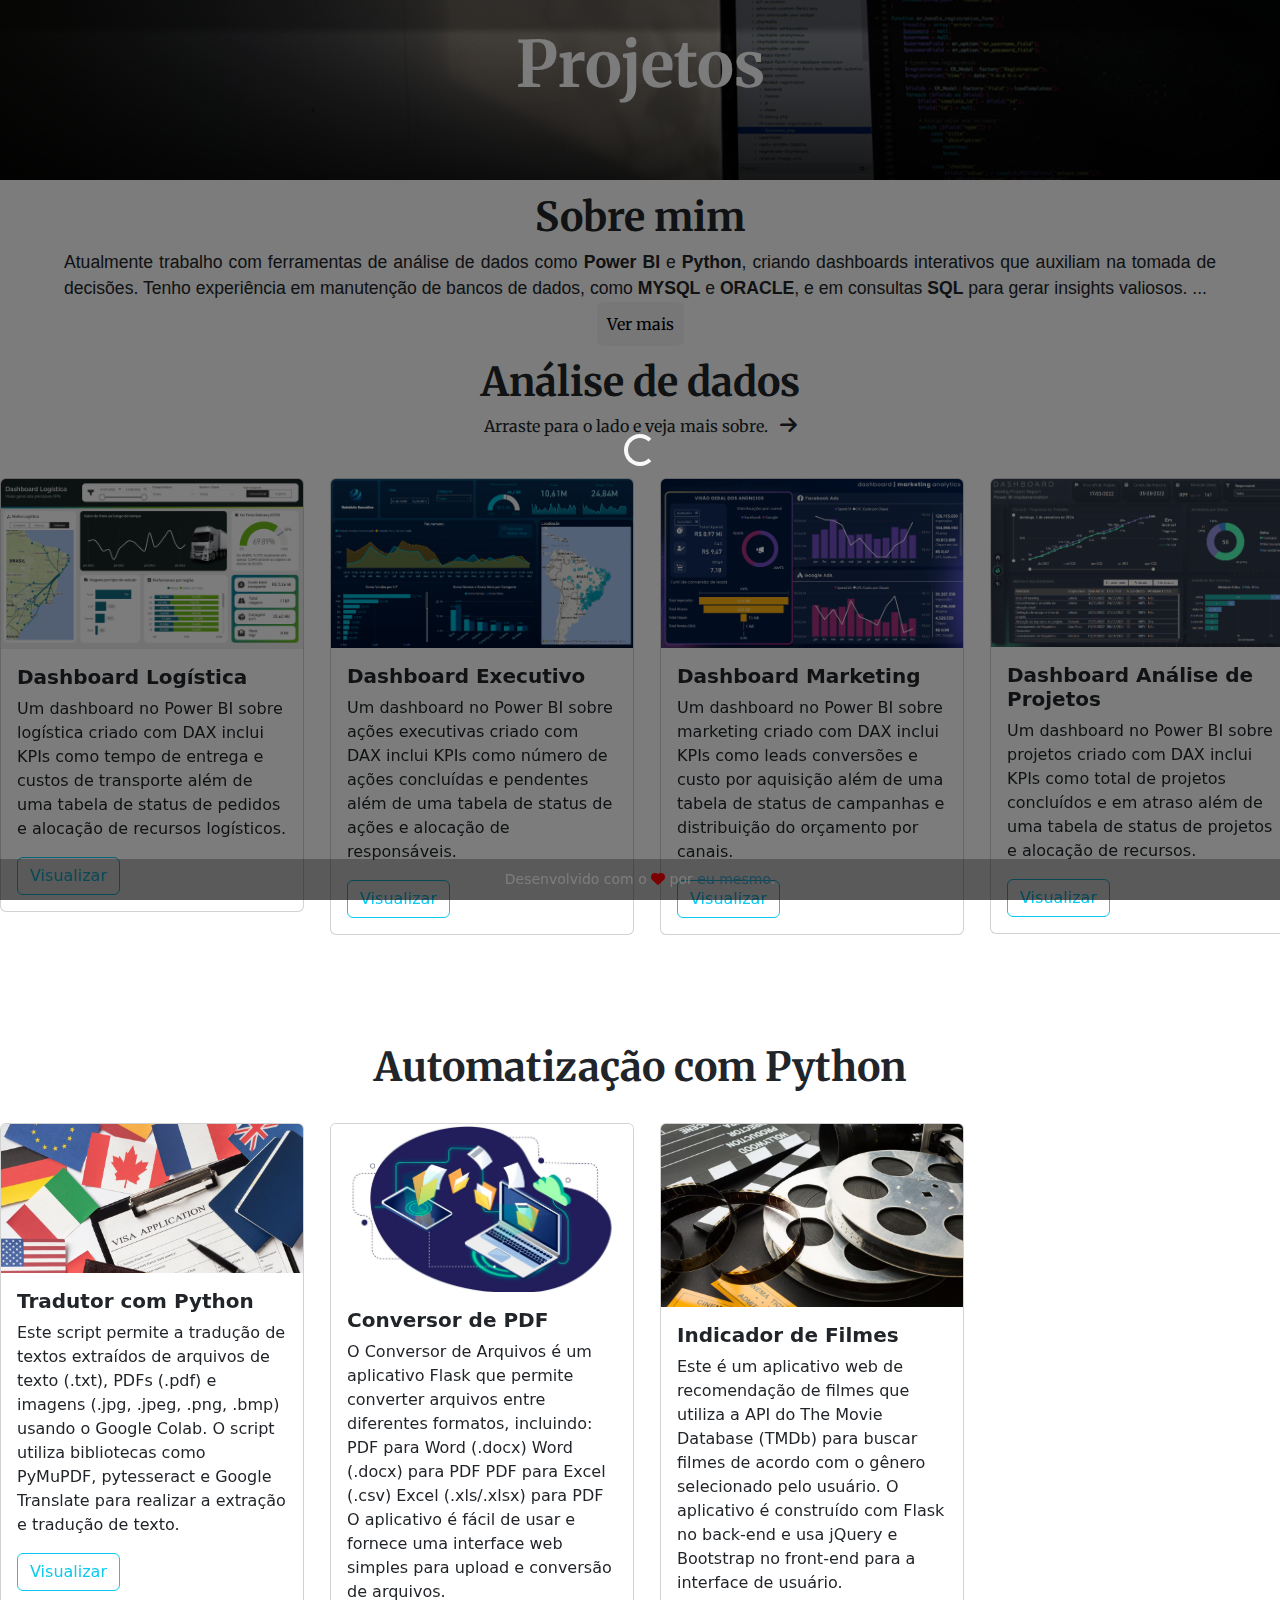
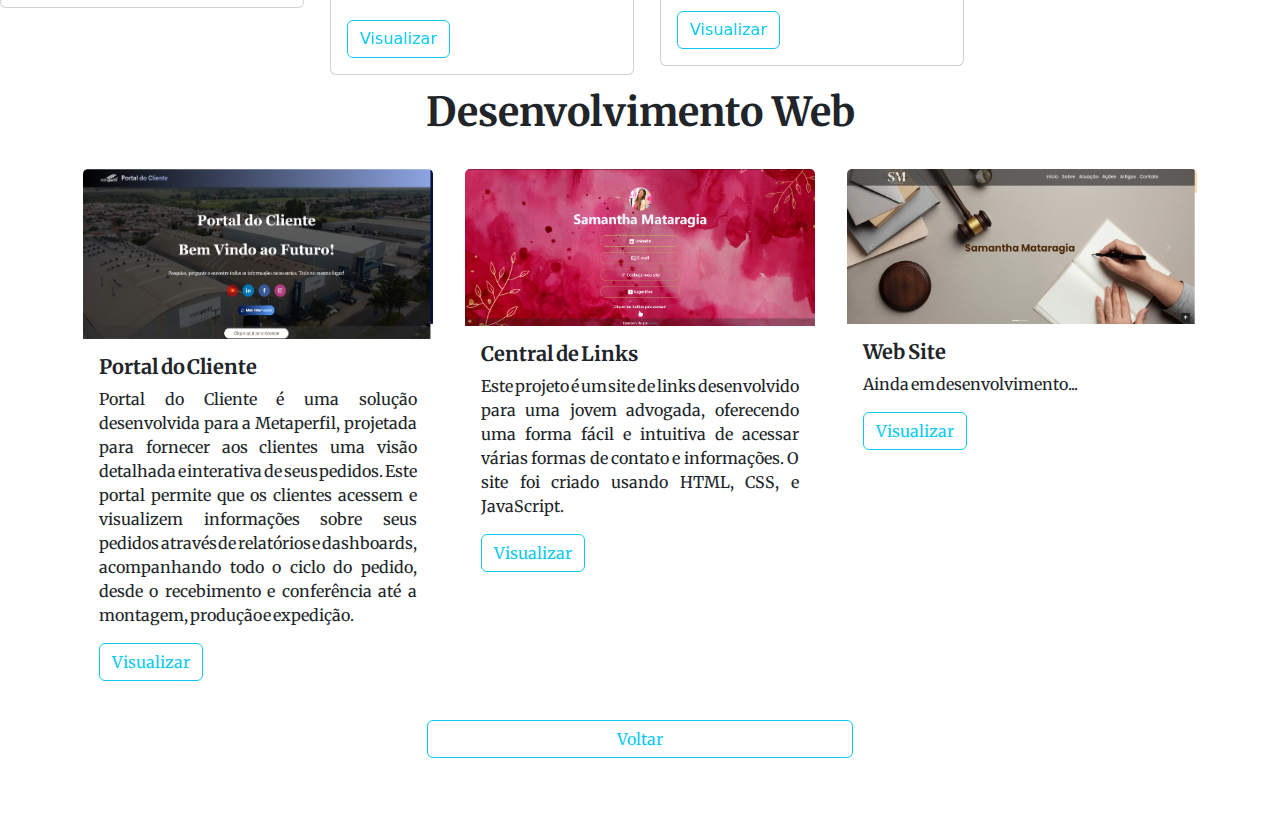
<file: paginas/projetos.html>
<!doctype html>
<html lang="pt-br">
  <head>
    <meta charset="utf-8">
    <meta name="viewport" content="width=device-width, initial-scale=1">
    <title>Projetos</title>
    <link rel="stylesheet" href="/paginas/projetos.css">
    <link rel="stylesheet" href="https://cdnjs.cloudflare.com/ajax/libs/font-awesome/6.0.0-beta3/css/all.min.css">
    <link rel="icon" href="/imagens/analista-de-informacoes.png">
    <link href="https://fonts.googleapis.com/css2?family=Merriweather:wght@400&display=swap" rel="stylesheet">
    <link href="https://cdn.jsdelivr.net/npm/bootstrap@5.3.3/dist/css/bootstrap.min.css" rel="stylesheet" integrity="sha384-QWTKZyjpPEjISv5WaRU9OFeRpok6YctnYmDr5pNlyT2bRjXh0JMhjY6hW+ALEwIH" crossorigin="anonymous">
    <link rel="stylesheet" href="https://cdn.jsdelivr.net/npm/swiper@10/swiper-bundle.min.css">

  </head>
  <body style="overflow-x: hidden; overflow-y:auto;">
    <div class="overlay">
      <div class="loading">
        <div class="spinner-border text-light" role="status">
          <span class="visually-hidden">Loading...</span>
        </div>
      </div>
    </div>

    <section>
        <div class="titulo">
            <h1 style="font-size: 4rem;"><b>Projetos</b></h1>
        </div>
        <div class="detalhes">
            <div class="text">
                <h5><b>Sobre mim</b></h5>
                <p id="moreText" style="font-family: Verdana, Geneva, Tahoma, sans-serif; text-align: justify; max-width: 90%; margin: 0 auto; font-size: 1.1rem; ">
                  Atualmente trabalho com ferramentas de análise de dados como <b>Power BI</b> e <b>Python</b>, criando dashboards interativos que auxiliam na tomada de decisões. Tenho experiência em manutenção de bancos de dados, como <b>MYSQL</b> e <b>ORACLE</b>, e em consultas <b>SQL</b> para gerar insights valiosos.
                  <span id="dots">...</span><span id="more" style="display: none;">
                  <br> Com um foco em planejamento e controle, utilizo indicadores para identificar melhorias em processos, reduzindo custos e aumentando a produtividade. Além disso, realizo conexões com diferentes sistemas e bancos de dados via <b>APIs</b>, extraindo informações essenciais para os responsáveis.
                  <br> Possuo também conhecimento em desenvolvimento web, com <b>HTML</b>, <b>CSS</b>, <b>JavaScript</b>, <b>Node.js</b>, <b>Dart</b> e frameworks como <b>Bootstrap</b> e <b>Flutter</b>, visando automatizar processos e facilitar o uso em dispositivos móveis e desktops. Minhas soluções atendem a mais de <b>500 usuários</b> promovendo eficiência nas operações.
                  </span>
                </p>
                <button onclick="toggleText()" id="myBtn" style="background-color: rgba(128, 128, 128, 0.081); color: rgb(0, 0, 0); padding: 10px; border: none; border-radius:10%; cursor: pointer;">Ver mais</button>
              </div>
            <div class="text">
              <h5><b>Análise de dados</b></h5>
              <p style="word-spacing: 0em">Arraste para o lado e veja mais sobre. <i class="fas fa-arrow-right arrow-icon"></i></p>
          </div>          
            <br>
            <div class="swiper-container" style="overflow-x: hidden;">
              <div class="swiper-wrapper">
                  <!-- Card 1 -->
                  <div class="swiper-slide">
                      <div class="card">
                          <img src="/imagens/dash_logistica.png" class="card-img-top" alt="Dashboard Logística">
                          <div class="card-body">
                              <h5 class="card-title"><b>Dashboard Logística</b></h5>
                              <p class="card-text">Um dashboard no Power BI sobre logística criado com DAX inclui KPIs como tempo de entrega e custos de transporte além de uma tabela de status de pedidos e alocação de recursos logísticos.</p>
                              <a href="https://app.powerbi.com/view?r=eyJrIjoiOGZkMDIwMjctMWRmMi00NjlkLTlkYWQtOTUxODFjZmZjMjUxIiwidCI6IjlhMGM3NmM4LTUyNDYtNDM1Yi05OGRmLTUxMGU0Y2RhYWEzZCJ9" target="_blank" class="btn btn-outline-info">Visualizar</a>
                          </div>
                      </div>
                  </div>
                  <!-- Card 2 -->
                  <div class="swiper-slide">
                    <div class="card">
                      <img src="/imagens/dash_executivo.png" class="card-img-top" alt="...">
                      <div class="card-body">
                          <h5 class="card-title"><b>Dashboard Executivo</b></h5>
                          <p class="card-text">Um dashboard no Power BI sobre ações executivas criado com DAX inclui KPIs como número de ações concluídas e pendentes além de uma tabela de status de ações e alocação de responsáveis.</p>
                          <a href="https://app.powerbi.com/view?r=eyJrIjoiODFjMjc2NWEtZjM5Zi00MmJlLWFkMzYtOWRjOTZlOWY4YWQ4IiwidCI6IjlhMGM3NmM4LTUyNDYtNDM1Yi05OGRmLTUxMGU0Y2RhYWEzZCJ9" target="_blank" class="btn btn-outline-info">Visualizar</a>
                      </div>
                    </div>
                  </div>

                  <!-- Card 3 -->
                  <div class="swiper-slide">
                    <div class="card" >
                      <img src="/imagens/dash_marketing.png" class="card-img-top" alt="...">
                      <div class="card-body">
                          <h5 class="card-title"><b>Dashboard Marketing</b></h5>
                          <p class="card-text">Um dashboard no Power BI sobre marketing criado com DAX inclui KPIs como leads conversões e custo por aquisição além de uma tabela de status de campanhas e distribuição do orçamento por canais.</p>
                          <a href="https://app.powerbi.com/view?r=eyJrIjoiMmRjOWE0YzctMTBlYy00NTQzLWFjOTQtOGNlNTkwMWY2YWQyIiwidCI6IjlhMGM3NmM4LTUyNDYtNDM1Yi05OGRmLTUxMGU0Y2RhYWEzZCJ9" target="_blank" class="btn btn-outline-info">Visualizar</a>
                      </div>
                    </div>
                  </div>
                  <!-- Card 4 -->
                  <div class="swiper-slide">
                    <div class="card">
                      <img src="/imagens/Dash_projetos.png" class="card-img-top" alt="...">
                      <div class="card-body">
                          <h5 class="card-title"><b>Dashboard Análise de Projetos</b></h5>
                          <p class="card-text">Um dashboard no Power BI sobre projetos criado com DAX inclui KPIs como total de projetos concluídos e em atraso além de uma tabela de status de projetos e alocação de recursos.</p>
                          <a href="https://app.powerbi.com/view?r=eyJrIjoiMjMxOTYzMzMtN2I3NS00MjE1LWFkNDItNmUxMDkwMTc4ZjEzIiwidCI6IjlhMGM3NmM4LTUyNDYtNDM1Yi05OGRmLTUxMGU0Y2RhYWEzZCJ9" target="_blank" class="btn btn-outline-info">Visualizar</a>
                      </div>
                    </div>
                  </div>
                  <!-- Card 5 -->
                  <div class="swiper-slide">
                    <div class="card">
                      <img src="/imagens/dash_estoque.png" class="card-img-top" alt="...">
                      <div class="card-body">
                        <h5 class="card-title"><b>Dashboard Análise de Estoque</b></h5>
                        <p class="card-text">O Dashboard de Análise de Estoque permite monitorar níveis de inventário em tempo real, identificar itens críticos e analisar tendências de consumo. Com KPIs relevantes, otimize o reabastecimento e melhore a eficiência operacional.</p>
                        <a href="https://app.powerbi.com/view?r=eyJrIjoiMjI3MTk5MGYtMmJiNi00NjFlLWIxNjEtNDBkMGZlOTZiODNlIiwidCI6ImI5NGI1ZDk3LTQzNDgtNGE5MS05NmU0LThkMzc4NTMwYjYxOCJ9" target="_blank" class="btn btn-outline-info">Visualizar</a>
                      </div>
                    </div>
                  </div>
                  <!-- Card 6 -->
                  <div class="swiper-slide">
                    <div class="card">
                      <img src="/imagens/dash_pyhton.png" class="card-img-top" alt="...">
                      <div class="card-body">
                        <h5 class="card-title"><b>Dashboard com Stremlit - Python</b></h5>
                        <p class="card-text">Este projeto é um dashboard interativo criado usando Streamlit e Plotly Express para analisar vendas de um supermercado com foco em faturamento por unidade, tipo de produto mais vendido, contribuição por filial, desempenho das formas de pagamento, e avaliações das filiais.</p>
                        <a href="https://github.com/DaviMark/Dashboard" target="_blank" class="btn btn-outline-info">Visualizar</a>
                      </div>
                    </div>
                  </div>
                  <!-- Card 7 -->
                  <div class="swiper-slide">
                    <div class="card" style="max-width: 90%;">
                      <img src="/imagens/chat_dados.png" class="card-img-top" alt="...">
                      <div class="card-body">
                        <h5 class="card-title"><b>Chatbot para Análise de Dados</b></h5>
                        <p class="card-text">Este projeto é um chatbot interativo que permite aos usuários fazer perguntas sobre os dados contidos em um arquivo Excel. Utilizando a API da OpenAI, o chatbot gera respostas baseadas nas informações do arquivo, oferecendo insights e análises em tempo real.</p>
                        <a href="https://www.linkedin.com/posts/david-deliberto-marques_chatbot-dataanalysis-openai-activity-7240342564090855425-BAAN?utm_source=share&utm_medium=member_desktop" target="_blank" class="btn btn-outline-info">Visualizar</a>
                      </div>
                    </div>
                  </div>
                  <!-- Fim -->
                </div>
              </div>
          </div>

            <!-- linha 2 -->
          <div class="text" style="margin-top: -1%;">
              <h5><b>Automatização com Python</b></h5>
          </div>
          <br>
          <div class="swiper-container" style="overflow-x: hidden;">
            <div class="swiper-wrapper">
                <!-- Card 1 -->
                <div class="swiper-slide">
                  <div class="card">
                    <img src="/imagens/translate.png" class="card-img-top" alt="...">
                    <div class="card-body">
                      <h5 class="card-title"><b>Tradutor com Python</b></h5>
                      <p class="card-text">Este script permite a tradução de textos extraídos de arquivos de texto (.txt), PDFs (.pdf) e imagens (.jpg, .jpeg, .png, .bmp) usando o Google Colab. O script utiliza bibliotecas como PyMuPDF, pytesseract e Google Translate para realizar a extração e tradução de texto.</p>
                      <a href="https://github.com/DaviMark/Tradutor"  target="_blank" class="btn btn-outline-info">Visualizar</a>
                    </div>
                  </div>
                </div>
                <!-- Card 2 -->
                <div class="swiper-slide">
                  <div class="card">
                    <img src="/imagens/conversor.jpg" class="card-img-top" alt="...">
                    <div class="card-body">
                      <h5 class="card-title"><b>Conversor de PDF</b></h5>
                      <p class="card-text">O Conversor de Arquivos é um aplicativo Flask que permite converter arquivos entre diferentes formatos, incluindo:
                        PDF para Word (.docx)
                        Word (.docx) para PDF
                        PDF para Excel (.csv)
                        Excel (.xls/.xlsx) para PDF
                        O aplicativo é fácil de usar e fornece uma interface web simples para upload e conversão de arquivos.</p>
                      <a href="https://github.com/DaviMark/Conversor" target="_blank" class="btn btn-outline-info">Visualizar</a>
                    </div>
                  </div>
                </div>
                <!-- Card 2 -->
                <div class="swiper-slide">
                  <div class="card">
                    <img src="/imagens/Indicador de Filmes.png" class="card-img-top" alt="...">
                    <div class="card-body">
                      <h5 class="card-title"><b>Indicador de Filmes</b></h5>
                      <p class="card-text">Este é um aplicativo web de recomendação de filmes que utiliza a API do The Movie Database (TMDb) para buscar filmes de acordo com o gênero selecionado pelo usuário. O aplicativo é construído com Flask no back-end e usa jQuery e Bootstrap no front-end para a interface de usuário.</p>
                      <a href="https://github.com/DaviMark/Indicador-de-Filmes" target="_blank" class="btn btn-outline-info">Visualizar</a>
                    </div>
                  </div>
                </div>
                <!-- Fim -->
              </div>
            </div>
          
        <!-- Linha 3 -->

          <div class="text">
            <h5><b>Desenvolvimento Web</b></h5>
        </div>

        <br>

        <div class="cards">
                
          <div class="card" style="width: 22rem; max-height: 33rem;  border-color: transparent;">
              <img src="/imagens/Portal.png" class="card-img-top" alt="...">
              <div class="card-body">
                <h5 class="card-title"><b>Portal do Cliente</b></h5>
                <p class="card-text">Portal do Cliente é uma solução desenvolvida para a Metaperfil, projetada para fornecer aos clientes uma visão detalhada e interativa de seus pedidos. Este portal permite que os clientes acessem e visualizem informações sobre seus pedidos através de relatórios e dashboards, acompanhando todo o ciclo do pedido, desde o recebimento e conferência até a montagem, produção e expedição.</p>
                <a href="https://github.com/DaviMark/Portal_Cliente"  target="_blank" class="btn btn-outline-info">Visualizar</a>
              </div>
          </div>

          <div class="card" style="width: 22rem; max-height: 33rem; border-color: transparent;">
            <img src="/imagens/central_links.png" class="card-img-top" alt="...">
            <div class="card-body">
              <h5 class="card-title"><b>Central de Links</b></h5>
              <p class="card-text">Este projeto é um site de links desenvolvido para uma jovem advogada, oferecendo uma forma fácil e intuitiva de acessar várias formas de contato e informações. O site foi criado usando HTML, CSS, e JavaScript.</p>
              <a href="https://smataragia.netlify.app/" target="_blank" class="btn btn-outline-info">Visualizar</a>
            </div>
          </div>

          <div class="card" style="width: 22rem; max-height: 33rem; border-color: transparent;">
            <img src="/imagens/Web_site1.png" class="card-img-top" alt="...">
            <div class="card-body">
              <h5 class="card-title"><b>Web Site</b></h5>
              <p class="card-text">Ainda  em  desenvolvimento...</p>
              <a href="https://sahmataragia.netlify.app/" target="_blank" class="btn btn-outline-info">Visualizar</a>
            </div>
          </div>

      </div>

      <br>

      <a href="/index.html" style="text-decoration: none;"><div class="cards">
        <div class="d-grid gap-2 col-4 mx-auto">
          <button class="btn btn-outline-info" type="button">Voltar</button>
        </div>      
      </div></a>

      <br>

        </div>

        <footer>
          <p>
              Desenvolvido com o <i class="fa fa-heart"></i> por
              <a target="_blank" href="">eu mesmo</a>.
          </p>
        </footer>
       
    </section>

    <script src="https://unpkg.com/swiper/swiper-bundle.min.js"></script>

    <script>
      const swiper = new Swiper('.swiper-container', {
        slidesPerView: 1,
        spaceBetween: 10,
        pagination: {
            el: '.swiper-pagination',
            clickable: true,
        },
        navigation: {
            nextEl: '.swiper-button-next',
            prevEl: '.swiper-button-prev',
        },
        // Configurações adicionais se necessário
    });
    
    </script>
    <script src="/paginas/projetos.js"></script>
    <script src="https://cdn.jsdelivr.net/npm/bootstrap@5.3.3/dist/js/bootstrap.bundle.min.js" integrity="sha384-YvpcrYf0tY3lHB60NNkmXc5s9fDVZLESaAA55NDzOxhy9GkcIdslK1eN7N6jIeHz" crossorigin="anonymous"></script>
  </body>
</html>
</file>
<file: paginas/projetos.css>
.swiper-slide{
    max-width: 25%;
}

.card{
    max-width: 95%;
}

/* .card:hover {
    transform: scale(1.02);
} */
@media screen and (max-width: 1020px){
    .swiper-slide{
        max-width: 80%;
    }
}


/* Teste */
.text {
    text-align: center; /* Centraliza o texto */
    animation: fadeIn 1s; /* Animação de entrada */
}

.arrow-icon {
    margin-left: 8px; /* Espaço entre o texto e o ícone */
    font-size: 1.2em; /* Tamanho do ícone */
    animation: bounce 1s infinite; /* Animação de "pular" */
}

/* Animações */
@keyframes fadeIn {
    from {
        opacity: 0;
    }
    to {
        opacity: 1;
    }
}

@keyframes bounce {
    0%, 20%, 50%, 80%, 100% {
        transform: translateX(0); /* Posição original */
    }
    40% {
        transform: translateX(-10px); /* Sobe um pouco */
    }
    60% {
        transform: translateX(-2.5px); /* Sobe um pouco menos */
    }
}


  
  /* Estilizando a barra de rolagem */
  ::-webkit-scrollbar {
    width: 12px; /* largura da barra de rolagem */
  }
  
  /* Estilizando o controle deslizante da barra de rolagem */
  ::-webkit-scrollbar-thumb {
    background-color: #007ACC; /* cor do controle deslizante */
    border-radius: 6px; /* borda arredondada do controle deslizante */
  }
  
  /* Opcional: Estilizando a barra de rolagem quando estiver hover */
  ::-webkit-scrollbar-thumb:hover {
    background-color: #007ACC; /* cor do controle deslizante ao passar o mouse */
  }

  a {
    text-decoration: none; /* Remove a linha embaixo do link */
}

.d-grid{
    padding-bottom: 5vh;
}

  .titulo,.text {
    font-family: 'Merriweather', sans-serif;
}

.text h5{
    font-size: 2.5rem;
}

.cards{
    font-family: 'Merriweather', sans-serif;
    word-spacing: -0.15em; /* Ajusta o espaçamento entre as palavras */
    text-align: justify;
}

  section {
    height: 100vh;
    width: 100%;

    }

.titulo{
    font-size: 30rem !important;
    display: flex;
    justify-content: center;
    color: #ffffffff;
    background-image: url(/imagens/Apresentação1.png);
    height: 20vh;
    width: 100%;
    background-size: cover;
    background-position: center;
    background-repeat: no-repeat;
}

.titulo h1{
    padding-top: 2%;
}

.text{
    padding-top: 1%;
    text-align: center;
}

.cards{
    display: flex;
    justify-content: center;
    gap: 30px;
}

.card{
    border: none;
}

       
          
/* Loading */

body {
    margin: 0;
    padding: 0;
    overflow: hidden; /* Previne a rolagem enquanto a tela de carregamento está ativa */
  }
  
  .overlay {
    position: fixed;
    top: 0;
    left: 0;
    width: 100%;
    height: 100%;
    background-color: rgba(0, 0, 0, 0.514); /* Cor da tela de fundo branca com transparência */
    z-index: 9999; /* Z-index alto para estar acima de todo o conteúdo */
    display: none; /* Oculta por padrão */
    justify-content: center; /* Centraliza verticalmente */
    align-items: center; /* Centraliza horizontalmente */
    opacity: 0; /* Começa transparente */
    transition: opacity 5s ease; /* Transição suave para a opacidade */
  }
  
  .overlay.active {
    display: flex; /* Exibe a tela de carregamento quando a classe active é adicionada */
    opacity: 1; /* Define opacidade para 100% */
  }
  
  .loading {
    width: 56px;
    height: 56px;
    display: flex;
    justify-content: center;
    align-items: center;
    background-color: rgba(255, 255, 255, 0); /* Cor de fundo do spinner */
    border-radius: 8px; /* Bordas arredondadas para o spinner */
  }
  /*Fim Loading*/
/* Footer */


footer {
    background-color: #22222251;
    color: #fff;
    font-size: 14px;
    bottom: 0;
    position: fixed;
    left: 0;
    right: 0;
    text-align: center;
    z-index: 999;
}

footer p {
    margin: 10px 0;
}

footer i {
    color: red;
}

footer a {
    color: #3c97bf;
    text-decoration: none;
}

@media screen and (max-width: 1020px){
    .cards{
        flex-direction: column;
    }

    .card{
        display: flex;
        margin: 0 auto;
    }

    .titulo{
        padding-top: 2.5vh;
        font-size: 10rem;
    }

    .text h4{
        font-size: 1.7rem;
    }

    .text p{
        word-spacing: -0.2em; /* Ajusta o espaçamento entre as palavras */
        font-size: 15px;
        font-family: 'Merriweather', sans-serif;
        margin-block-start: 1em;
    margin-block-end: 1em;
    margin-inline-start: 0px;
    margin-inline-end: 0px;
    unicode-bidi: isolate;
    }

    .text h5{
        padding-top: 1vh;
        font-size: 2rem;
    }
}
</file>
